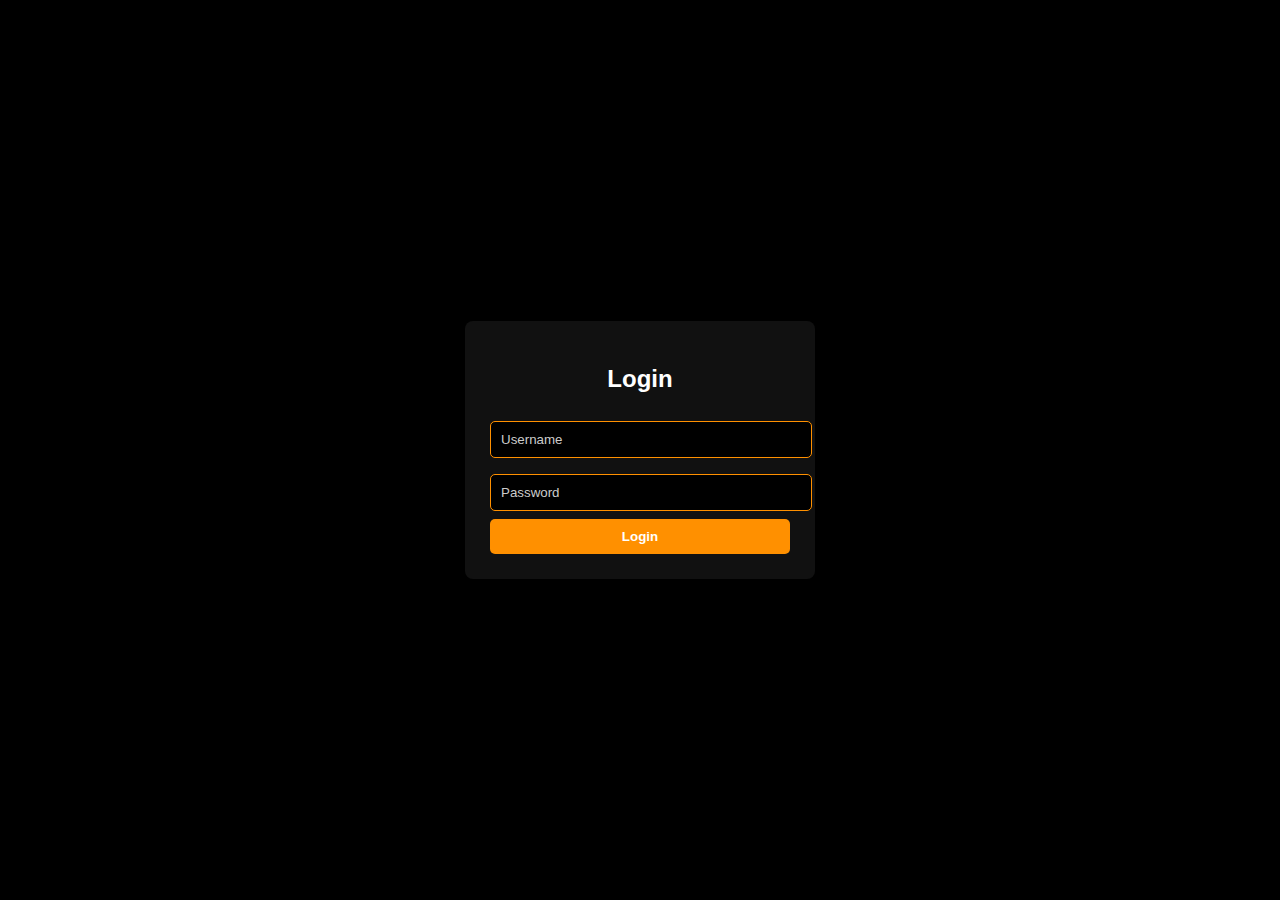
<file: FIRST ACTIVITY/index.html>
<!DOCTYPE html>
<html lang="en">
<head>
    <meta charset="UTF-8">
    <title>Login Page</title>
    <link rel="stylesheet" href="style/style.css">
</head>
<body>

<div class="login-box">
    <h2>Login</h2>

    <form>
        <input type="text" id="username" placeholder="Username">
        <input type="password" id="password" placeholder="Password">
        <button type="button" onclick="login()">Login</button>
    </form>
</div>

<script src="js/first.js"></script>
</body>
</html>
</file>
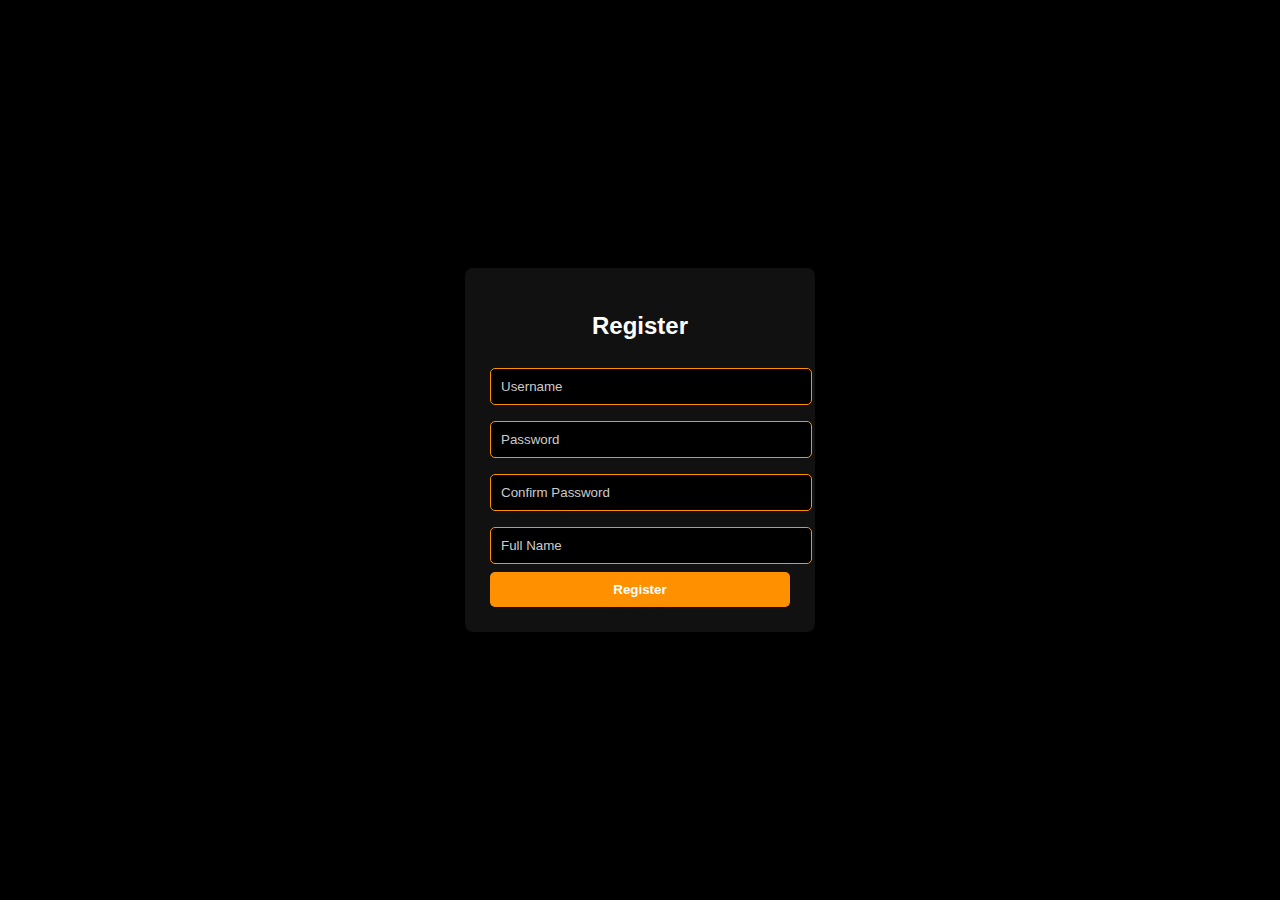
<file: FIRST ACTIVITY/register.html>
<!DOCTYPE html>
<html lang="en">
<head>
    <meta charset="UTF-8">
    <title>Register</title>
    <link rel="stylesheet" href="style/style.css">
</head>
<body>

<div class="login-box">
    <h2>Register</h2>

    <input type="text" id="username" placeholder="Username">
    <input type="password" id="password" placeholder="Password">
    <input type="password" id="confirmPassword" placeholder="Confirm Password">
    <input type="text" id="fullname" placeholder="Full Name">

    <button type="button" onclick="register()">Register</button>
</div>

<script src="js/register.js"></script>
</body>
</html>
</file>
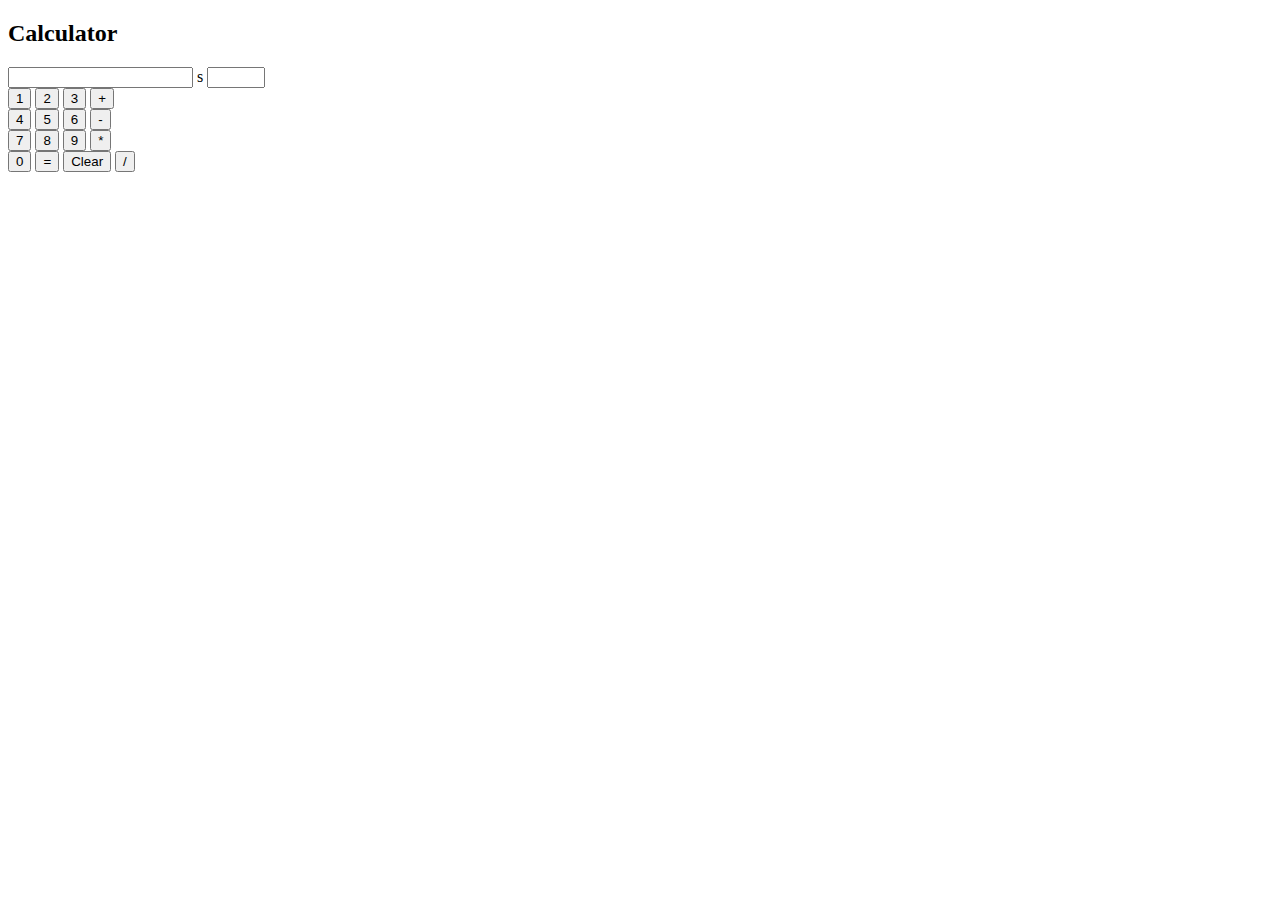
<file: Function/cal.html>
<!DOCTYPE html>
<html lang="en">
<head>
<meta charset="UTF-8" />
<meta name="viewport" content="width=device-width, initial-scale=1.0" />
<title>Simple Calculator</title>
</head>
<body>

<h2>Calculator</h2>
<input type="text" id="display" readonly />

s
<input type="text" id="operatorBox" readonly style="width: 50px; text-align: center;" />

<div>
  <button onclick="appendNumber('1')">1</button>
  <button onclick="appendNumber('2')">2</button>
  <button onclick="appendNumber('3')">3</button>
  <button onclick="setOperator('+')">+</button>
</div>
<div>
  <button onclick="appendNumber('4')">4</button>
  <button onclick="appendNumber('5')">5</button>
  <button onclick="appendNumber('6')">6</button>
  <button onclick="setOperator('-')">-</button>
</div>
<div>
  <button onclick="appendNumber('7')">7</button>
  <button onclick="appendNumber('8')">8</button>
  <button onclick="appendNumber('9')">9</button>
  <button onclick="setOperator('*')">*</button>
</div>
<div>
  <button onclick="appendNumber('0')">0</button>
  <button onclick="calculate()">=</button>
  <button onclick="clearDisplay()">Clear</button>
  <button onclick="setOperator('/')">/</button>
</div>

<script src="./js/cal.js"></script>
</body>
</html>
</file>
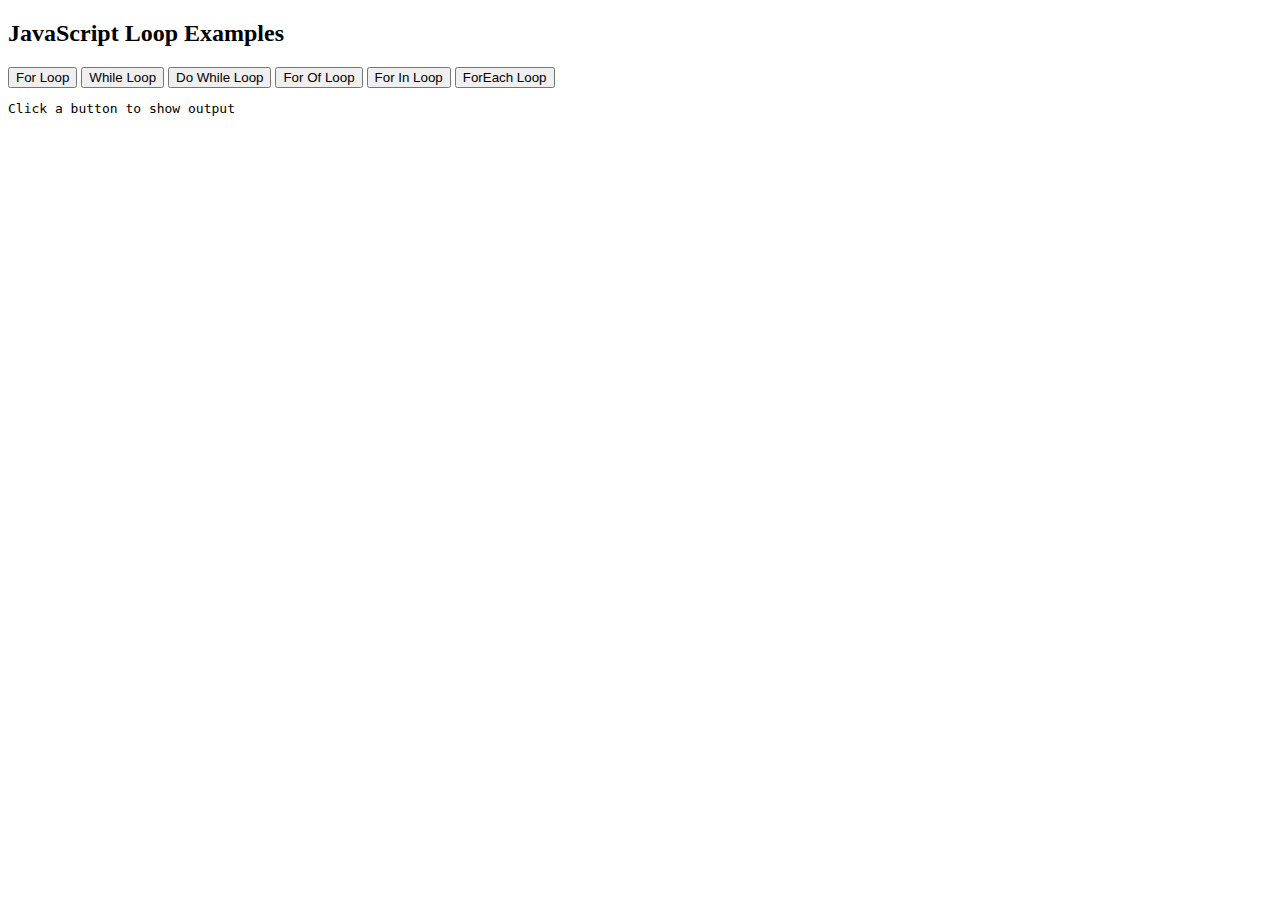
<file: loop/loop.html>
<!DOCTYPE html>
<html lang="en">
<head>
  <meta charset="UTF-8">
  <title>JavaScript Loops</title>
</head>
<body>

  <h2>JavaScript Loop Examples</h2>

  <button onclick="forLoop()">For Loop</button>
  <button onclick="whileLoop()">While Loop</button>
  <button onclick="doWhileLoop()">Do While Loop</button>
  <button onclick="forOfLoop()">For Of Loop</button>
  <button onclick="forInLoop()">For In Loop</button>
  <button onclick="forEachLoop()">ForEach Loop</button>

  <pre id="output">Click a button to show output</pre>

  <!-- Link to external JS -->
  <script src="script.js"></script>
</body>
</html>
</file>
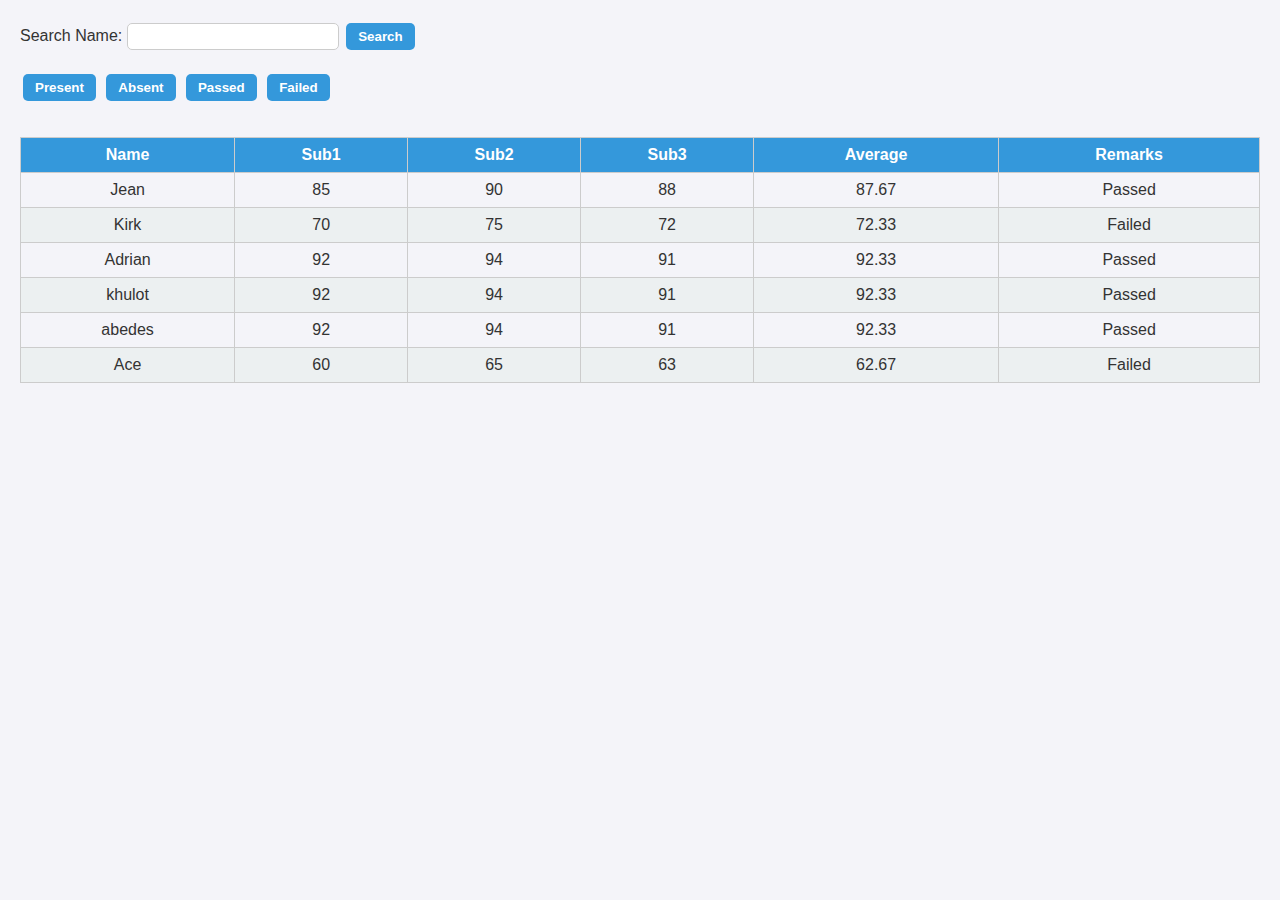
<file: loop/student_info.html>
<!DOCTYPE html>
<html lang="en">
<head>
  <meta charset="UTF-8">
  <title>Student Info</title>
  <link rel="stylesheet" href="style.css">
</head>
<body>

  

  <label>Search Name:</label>
  <input type="text" id="searchName">
  <button onclick="searchStudent()">Search</button>

  <br><br>

  <button onclick="filterBy('Present')">Present</button>
  <button onclick="filterBy('Absent')">Absent</button>
  <button onclick="filterBy('Passed')">Passed</button>
  <button onclick="filterBy('Failed')">Failed</button>

  <br><br>

  <table border="1" cellpadding="5">
    <thead>
      <tr>
        <th>Name</th>
        <th>Sub1</th>
        <th>Sub2</th>
        <th>Sub3</th>
        <th>Average</th>
        <th>Remarks</th>
      </tr>
    </thead>
    <tbody id="studentTable"></tbody>
  </table>

  <script src="student.js"></script>
</body>
</html>
</file>
<file: FIRST ACTIVITY/style/style.css>
body {
    font-family: Arial, sans-serif;
    background: #000000;
    height: 100vh;
    display: flex;
    justify-content: center;
    align-items: center;
    margin: 0;
    color: #ffffff;
}

.login-box {
    background: #111111;
    padding: 25px;
    width: 300px;
    border-radius: 8px;
    box-shadow: 0 4px 12px rgba(0,0,0,0.9);
}

.login-box h2 {
    text-align: center;
    margin-bottom: 20px;
    color: #ffffff;
}

.login-box input {
    width: 100%;
    padding: 10px;
    margin: 8px 0;
    background: #000000;
    border: 1px solid #ff9000;
    color: #ffffff;
    border-radius: 5px;
}

.login-box input::placeholder {
    color: #cccccc;
}

.login-box button {
    width: 100%;
    padding: 10px;
    background: #ff9000;
    border: none;
    color: #ffffff;
    font-weight: bold;
    border-radius: 5px;
    cursor: pointer;
}

.login-box button:hover {
    background: #e67e00;
}
</file>
<file: loop/style.css>
body {
  font-family: Arial, sans-serif;
  margin: 0;
  padding: 20px;
  background-color: #f4f4f9;
  color: #333;
}

h2 {
  text-align: center;
  color: #2c3e50;
}

.controls {
  text-align: center;
  margin-bottom: 15px;
}

input[type="text"] {
  padding: 5px;
  width: 200px;
  border-radius: 5px;
  border: 1px solid #ccc;
}

button {
  padding: 6px 12px;
  margin: 3px;
  border: none;
  border-radius: 5px;
  background-color: #3498db;
  color: white;
  cursor: pointer;
  font-weight: bold;
  transition: 0.2s;
}

button:hover {
  background-color: #2980b9;
}

table {
  width: 100%;
  border-collapse: collapse;
  margin-top: 15px;
}

table, th, td {
  border: 1px solid #ccc;
}

th, td {
  padding: 8px;
  text-align: center;
}

th {
  background-color: #3498db;
  color: white;
}

tr:nth-child(even) {
  background-color: #ecf0f1;
}

tr:hover {
  background-color: #d6eaf8;
}
</file>
